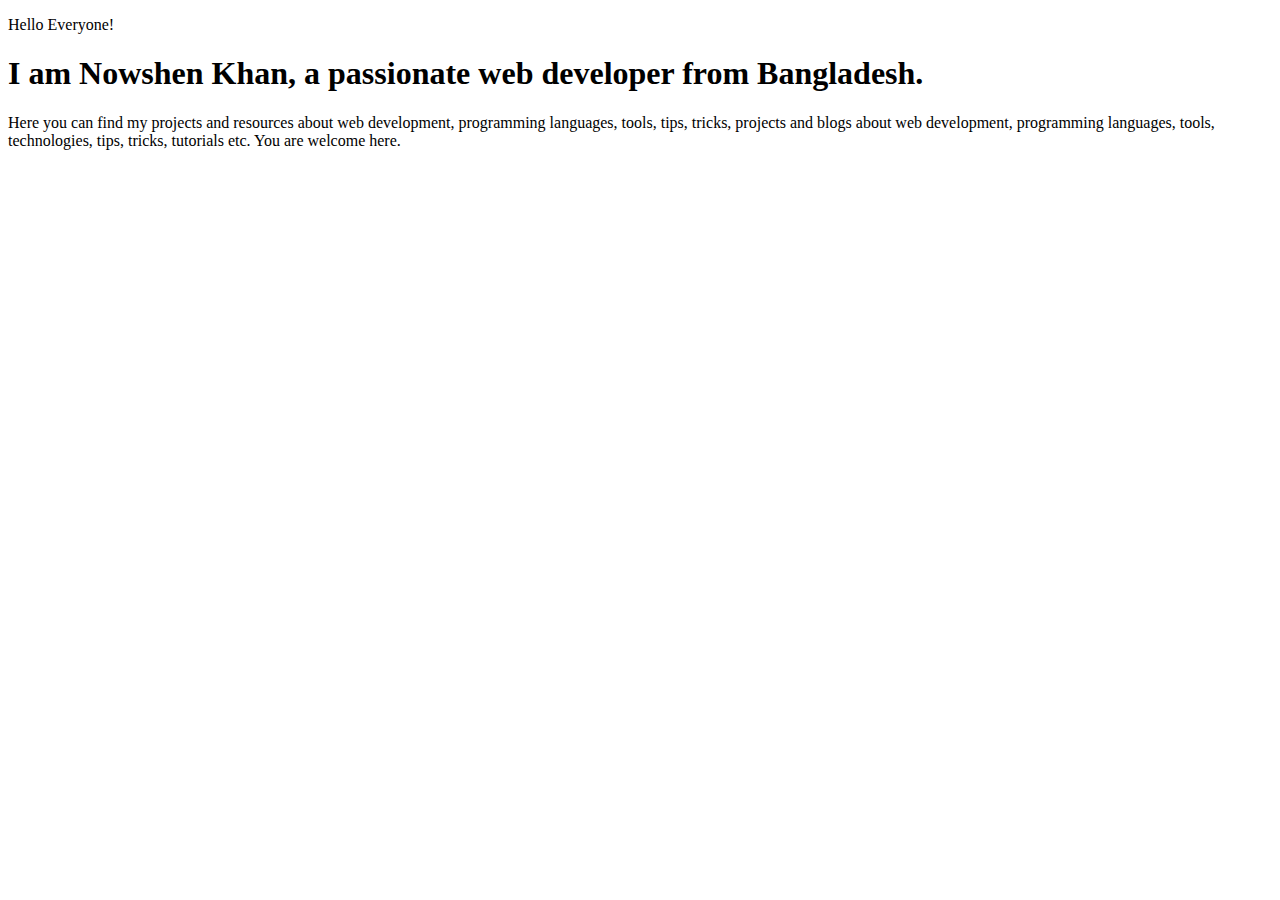
<file: nowshenkhan.html>
<!DOCTYPE html>
<html lang="en">

<head>
    <meta charset="UTF-8">
    <meta name="viewport" content="width=device-width, initial-scale=1.0">
    <title>Document</title>
</head>

<body>
    <main>
        <article>
            <!--  
                    #HERO
                -->

            <section class="hero" id="home" aria-level="home">
                <div class="container">

                    <div class="hero-content">
                        <p class="hero-subtitle">Hello Everyone!</p>

                        <h1 class="headline headline-1 section-title">
                            I am <span class="span">Nowshen Khan</span>, a passionate web developer from Bangladesh.
                        </h1>

                        <p class="hero-text">
                            Here you can find my projects and
                            resources about web development, programming languages, tools, tips, tricks,
                            projects and blogs about web development, programming languages, tools, technologies, tips,
                            tricks, tutorials etc. You are welcome here.
                        </p>
                    </div>
                </div>
            </section>
        </article>
    </main>

</body>

</html>
</file>
